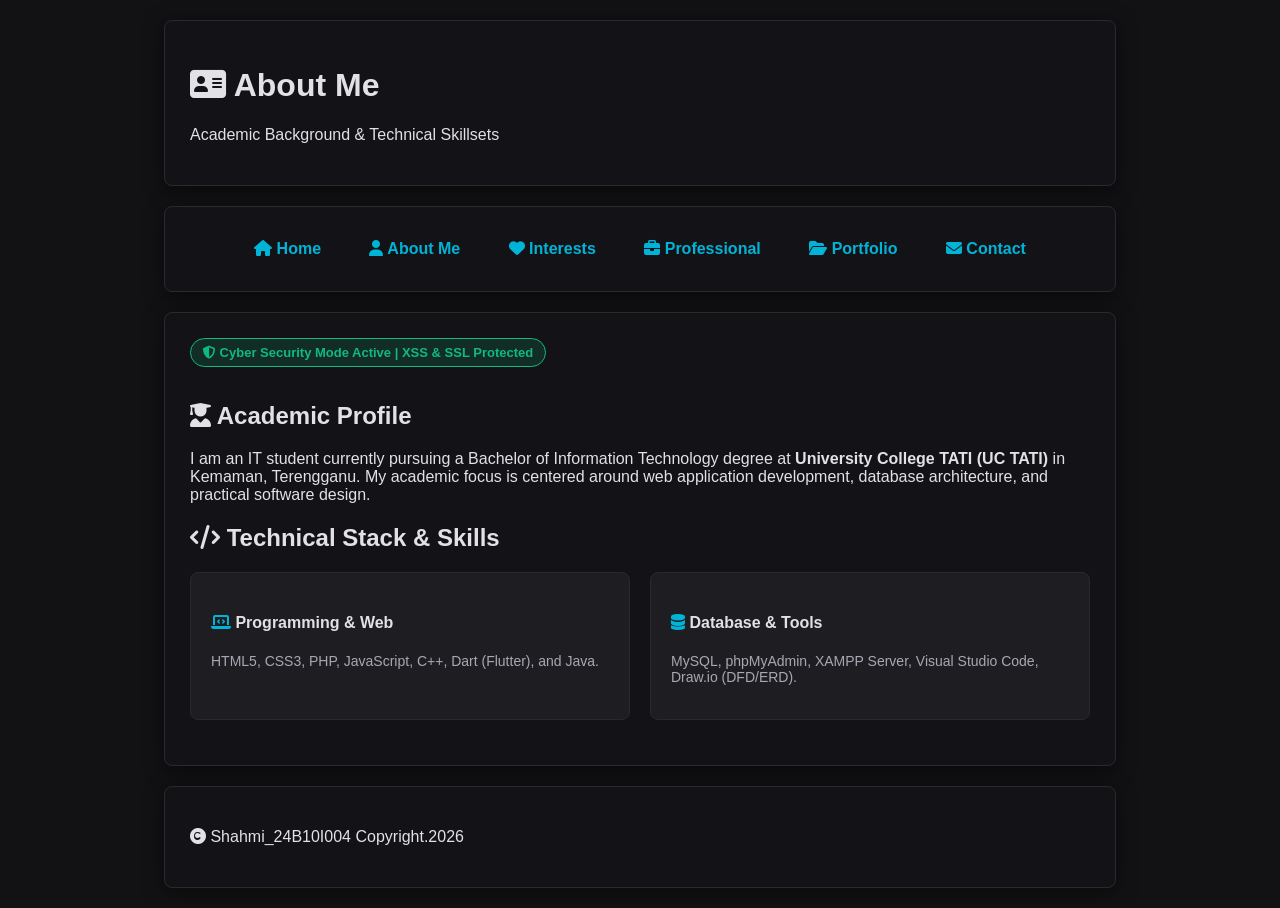
<file: about.html>
<!DOCTYPE html>
<html lang="en">
<head>
    <meta charset="UTF-8">
    <meta name="viewport" content="width=device-width, initial-scale=1.0">
    <meta http-equiv="Content-Security-Policy" content="default-src 'self' https: 'unsafe-inline'; img-src 'self' https: data:;">
    <title>About Me - Shahmi</title>
    <link rel="stylesheet" href="style.css">
    <link rel="stylesheet" href="https://cdnjs.cloudflare.com/ajax/libs/font-awesome/6.4.0/css/all.min.css">
</head>
<body>

    <header>
        <h1><i class="fa-solid fa-address-card"></i> About Me</h1>
        <p>Academic Background &amp; Technical Skillsets</p>
    </header>

    <nav>
        <a href="index.html"><i class="fa-solid fa-house"></i> Home</a>
        <a href="about.html"><i class="fa-solid fa-user"></i> About Me</a>
        <a href="interests.html"><i class="fa-solid fa-heart"></i> Interests</a>
        <a href="professional.html"><i class="fa-solid fa-briefcase"></i> Professional</a>
        <a href="portfolio.html"><i class="fa-solid fa-folder-open"></i> Portfolio</a>
        <a href="contact.html"><i class="fa-solid fa-envelope"></i> Contact</a>
    </nav>

    <main>
        <div class="security-badge">
            <i class="fa-solid fa-shield-halved"></i> Cyber Security Mode Active | XSS &amp; SSL Protected
        </div>

        <h2><i class="fa-solid fa-user-graduate"></i> Academic Profile</h2>
        <p>I am an IT student currently pursuing a Bachelor of Information Technology degree at <strong>University College TATI (UC TATI)</strong> in Kemaman, Terengganu. My academic focus is centered around web application development, database architecture, and practical software design.</p>

        <h2><i class="fa-solid fa-code"></i> Technical Stack &amp; Skills</h2>
        <div class="card-grid">
            <div class="card">
                <h4><i class="fa-solid fa-laptop-code" style="color: #00b4d8;"></i> Programming &amp; Web</h4>
                <p style="font-size: 14px; color: #a8a8b3;">HTML5, CSS3, PHP, JavaScript, C++, Dart (Flutter), and Java.</p>
            </div>
            <div class="card">
                <h4><i class="fa-solid fa-database" style="color: #00b4d8;"></i> Database &amp; Tools</h4>
                <p style="font-size: 14px; color: #a8a8b3;">MySQL, phpMyAdmin, XAMPP Server, Visual Studio Code, Draw.io (DFD/ERD).</p>
            </div>
        </div>
    </main>

    <footer>
        <p><i class="fa-solid fa-copyright"></i> Shahmi_24B10I004 Copyright.2026</p>
    </footer>

</body>
</html>
</file>
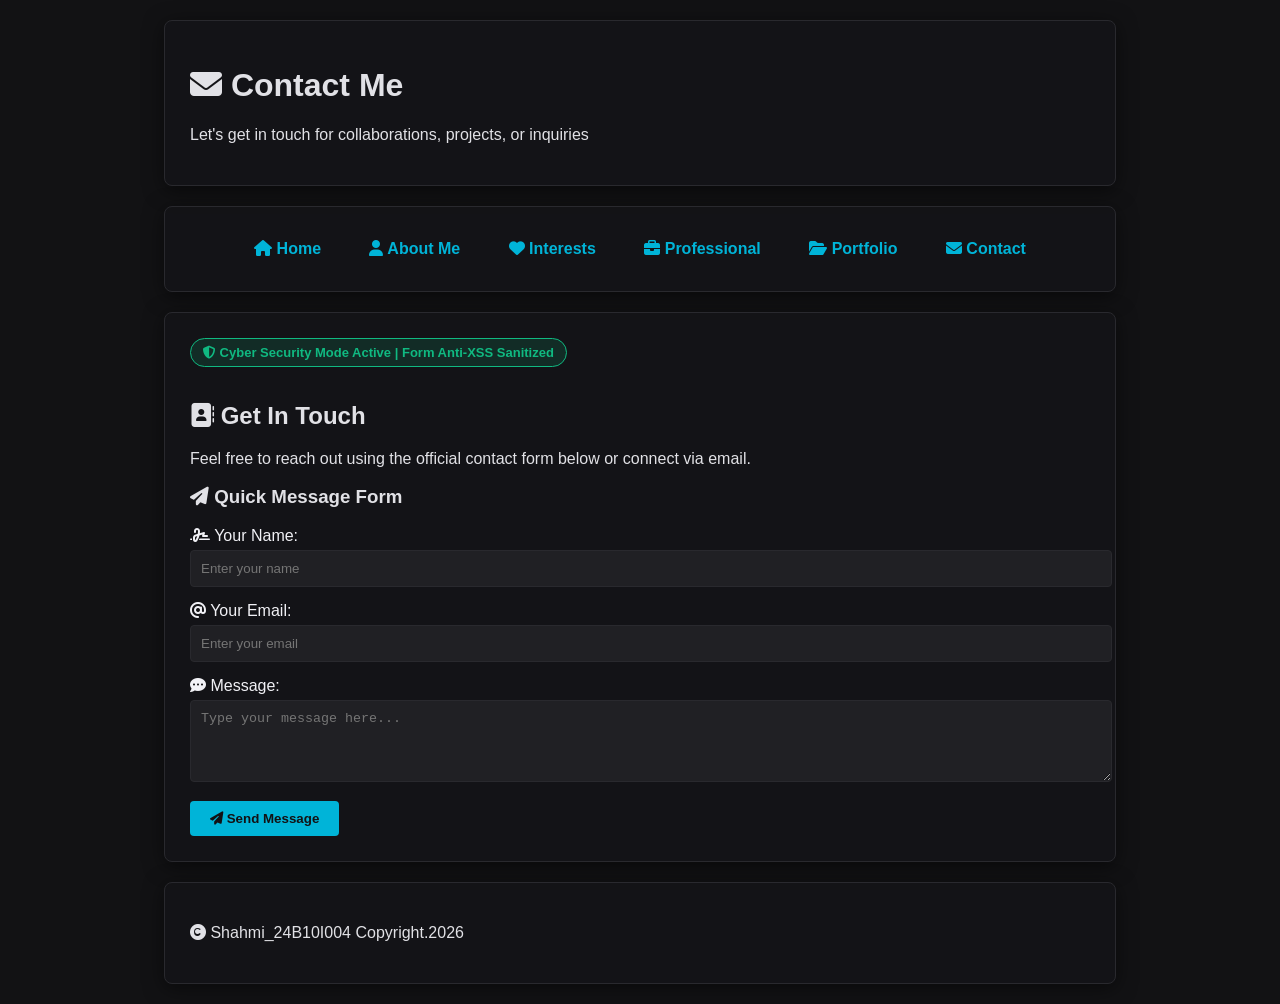
<file: contact.html>
<!DOCTYPE html>
<html lang="en">
<head>
    <meta charset="UTF-8">
    <meta name="viewport" content="width=device-width, initial-scale=1.0">
    <meta http-equiv="Content-Security-Policy" content="default-src 'self' https: 'unsafe-inline'; img-src 'self' https: data:;">
    <title>Contact Me - Shahmi</title>
    <link rel="stylesheet" href="style.css">
    <link rel="stylesheet" href="https://cdnjs.cloudflare.com/ajax/libs/font-awesome/6.4.0/css/all.min.css">
</head>
<body>

    <header>
        <h1><i class="fa-solid fa-envelope"></i> Contact Me</h1>
        <p>Let's get in touch for collaborations, projects, or inquiries</p>
    </header>

    <nav>
        <a href="index.html"><i class="fa-solid fa-house"></i> Home</a>
        <a href="about.html"><i class="fa-solid fa-user"></i> About Me</a>
        <a href="interests.html"><i class="fa-solid fa-heart"></i> Interests</a>
        <a href="professional.html"><i class="fa-solid fa-briefcase"></i> Professional</a>
        <a href="portfolio.html"><i class="fa-solid fa-folder-open"></i> Portfolio</a>
        <a href="contact.html"><i class="fa-solid fa-envelope"></i> Contact</a>
    </nav>

    <main>
        <div class="security-badge">
            <i class="fa-solid fa-shield-halved"></i> Cyber Security Mode Active | Form Anti-XSS Sanitized
        </div>

        <h2><i class="fa-solid fa-address-book"></i> Get In Touch</h2>
        <p>Feel free to reach out using the official contact form below or connect via email.</p>

        <h3><i class="fa-solid fa-paper-plane"></i> Quick Message Form</h3>
        <form action="#" method="POST" style="margin-top: 15px;">
            <div style="margin-bottom: 15px;">
                <label for="name" style="display: block; margin-bottom: 5px; color: #f1f1f6;"><i class="fa-solid fa-signature"></i> Your Name:</label>
                <input type="text" id="name" name="name" required style="width: 100%; padding: 10px; background-color: #202024; border: 1px solid #29292e; color: #e1e1e6; border-radius: 4px;" placeholder="Enter your name">
            </div>
            <div style="margin-bottom: 15px;">
                <label for="email" style="display: block; margin-bottom: 5px; color: #f1f1f6;"><i class="fa-solid fa-at"></i> Your Email:</label>
                <input type="email" id="email" name="email" required style="width: 100%; padding: 10px; background-color: #202024; border: 1px solid #29292e; color: #e1e1e6; border-radius: 4px;" placeholder="Enter your email">
            </div>
            <div style="margin-bottom: 15px;">
                <label for="message" style="display: block; margin-bottom: 5px; color: #f1f1f6;"><i class="fa-solid fa-comment-dots"></i> Message:</label>
                <textarea id="message" name="message" rows="4" required style="width: 100%; padding: 10px; background-color: #202024; border: 1px solid #29292e; color: #e1e1e6; border-radius: 4px;" placeholder="Type your message here..."></textarea>
            </div>
            <button type="submit" style="background-color: #00b4d8; color: #121214; padding: 10px 20px; border: none; border-radius: 4px; font-weight: bold; cursor: pointer;"><i class="fa-solid fa-paper-plane"></i> Send Message</button>
        </form>
    </main>

    <footer>
        <p><i class="fa-solid fa-copyright"></i> Shahmi_24B10I004 Copyright.2026</p>
    </footer>
	<script>
    // Skrip pengesahan borang ringkas untuk menunjukkan elemen interaktif JavaScript
    document.querySelector('form').addEventListener('submit', function(e) {
        e.preventDefault();
        alert('Thank you, Shahmi! Your message simulation has been secured and processed successfully.');
        this.reset();
    });
</script>

</body>
</html>
</file>
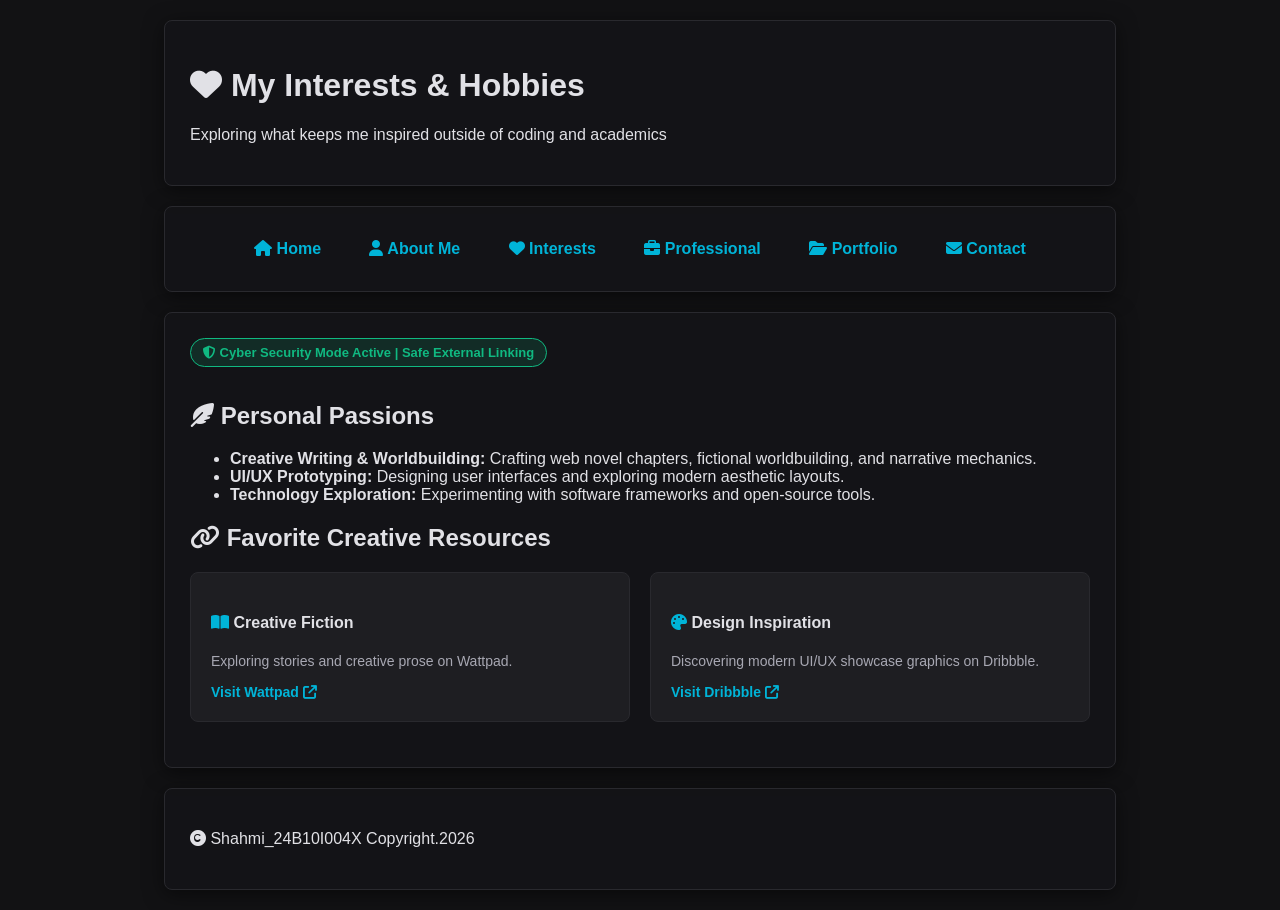
<file: interests.html>
<!DOCTYPE html>
<html lang="en">
<head>
    <meta charset="UTF-8">
    <meta name="viewport" content="width=device-width, initial-scale=1.0">
    <meta http-equiv="Content-Security-Policy" content="default-src 'self' https: 'unsafe-inline'; img-src 'self' https: data:;">
    <title>My Interests - Shahmi</title>
    <link rel="stylesheet" href="style.css">
    <link rel="stylesheet" href="https://cdnjs.cloudflare.com/ajax/libs/font-awesome/6.4.0/css/all.min.css">
</head>
<body>

    <header>
        <h1><i class="fa-solid fa-heart"></i> My Interests &amp; Hobbies</h1>
        <p>Exploring what keeps me inspired outside of coding and academics</p>
    </header>

    <nav>
        <a href="index.html"><i class="fa-solid fa-house"></i> Home</a>
        <a href="about.html"><i class="fa-solid fa-user"></i> About Me</a>
        <a href="interests.html"><i class="fa-solid fa-heart"></i> Interests</a>
        <a href="professional.html"><i class="fa-solid fa-briefcase"></i> Professional</a>
        <a href="portfolio.html"><i class="fa-solid fa-folder-open"></i> Portfolio</a>
        <a href="contact.html"><i class="fa-solid fa-envelope"></i> Contact</a>
    </nav>

    <main>
        <div class="security-badge">
            <i class="fa-solid fa-shield-halved"></i> Cyber Security Mode Active | Safe External Linking
        </div>

        <h2><i class="fa-solid fa-feather-pointed"></i> Personal Passions</h2>
        <ul>
            <li><strong>Creative Writing &amp; Worldbuilding:</strong> Crafting web novel chapters, fictional worldbuilding, and narrative mechanics.</li>
            <li><strong>UI/UX Prototyping:</strong> Designing user interfaces and exploring modern aesthetic layouts.</li>
            <li><strong>Technology Exploration:</strong> Experimenting with software frameworks and open-source tools.</li>
        </ul>

        <h2><i class="fa-solid fa-link"></i> Favorite Creative Resources</h2>
        <div class="card-grid">
            <div class="card">
                <h4><i class="fa-solid fa-book-open" style="color: #00b4d8;"></i> Creative Fiction</h4>
                <p style="font-size: 14px; color: #a8a8b3;">Exploring stories and creative prose on Wattpad.</p>
                <a href="https://www.wattpad.com" target="_blank" rel="noopener noreferrer" style="color: #00b4d8; font-weight: bold; font-size: 14px; text-decoration: none;">Visit Wattpad <i class="fa-solid fa-arrow-up-right-from-square"></i></a>
            </div>
            <div class="card">
                <h4><i class="fa-solid fa-palette" style="color: #00b4d8;"></i> Design Inspiration</h4>
                <p style="font-size: 14px; color: #a8a8b3;">Discovering modern UI/UX showcase graphics on Dribbble.</p>
                <a href="https://dribbble.com" target="_blank" rel="noopener noreferrer" style="color: #00b4d8; font-weight: bold; font-size: 14px; text-decoration: none;">Visit Dribbble <i class="fa-solid fa-arrow-up-right-from-square"></i></a>
            </div>
        </div>
    </main>

    <footer>
        <p><i class="fa-solid fa-copyright"></i> Shahmi_24B10I004X Copyright.2026</p>
    </footer>

</body>
</html>
</file>
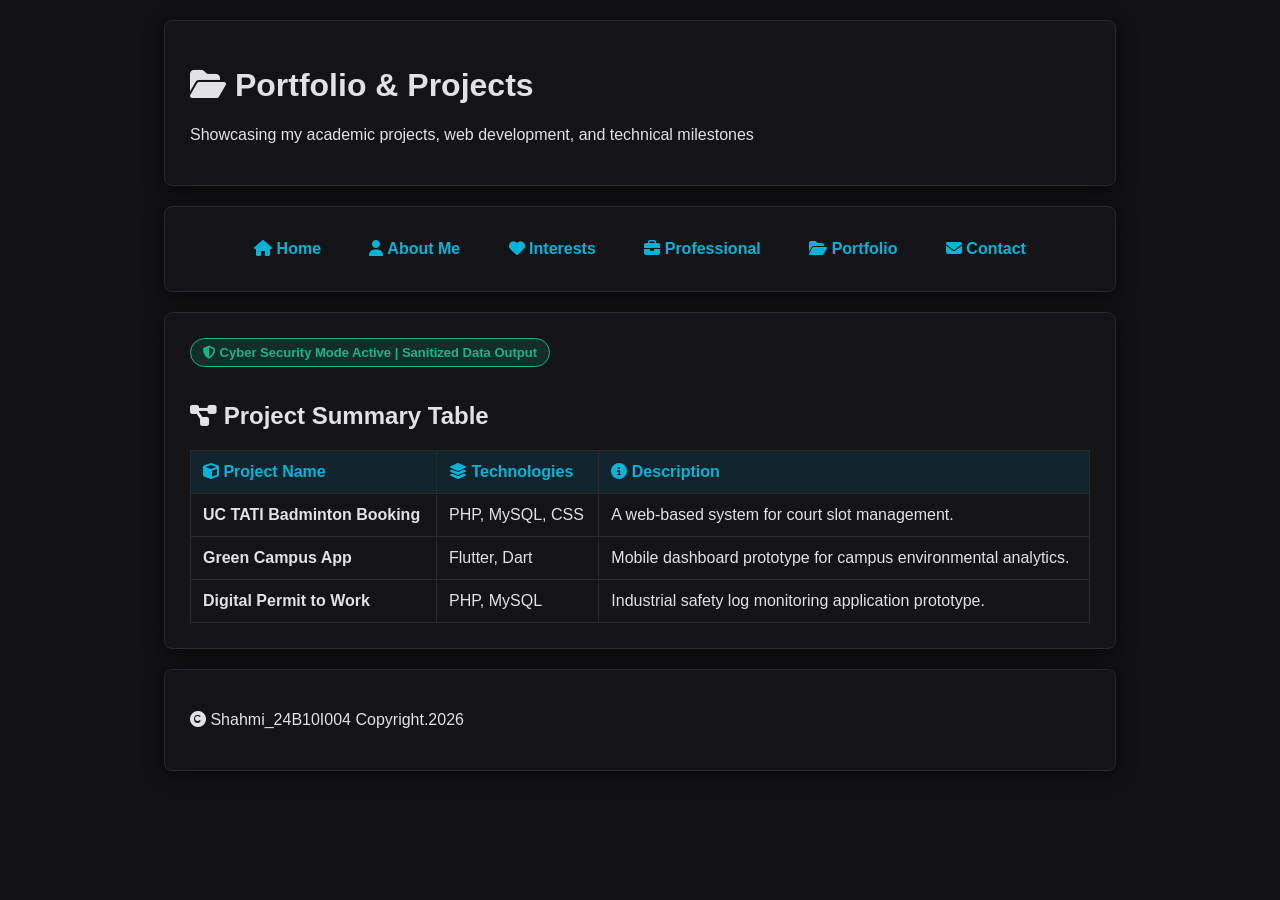
<file: portfolio.html>
<!DOCTYPE html>
<html lang="en">
<head>
    <meta charset="UTF-8">
    <meta name="viewport" content="width=device-width, initial-scale=1.0">
    <meta http-equiv="Content-Security-Policy" content="default-src 'self' https: 'unsafe-inline'; img-src 'self' https: data:;">
    <title>Portfolio &amp; Projects - Shahmi</title>
    <link rel="stylesheet" href="style.css">
    <link rel="stylesheet" href="https://cdnjs.cloudflare.com/ajax/libs/font-awesome/6.4.0/css/all.min.css">
</head>
<body>

    <header>
        <h1><i class="fa-solid fa-folder-open"></i> Portfolio &amp; Projects</h1>
        <p>Showcasing my academic projects, web development, and technical milestones</p>
    </header>

    <nav>
        <a href="index.html"><i class="fa-solid fa-house"></i> Home</a>
        <a href="about.html"><i class="fa-solid fa-user"></i> About Me</a>
        <a href="interests.html"><i class="fa-solid fa-heart"></i> Interests</a>
        <a href="professional.html"><i class="fa-solid fa-briefcase"></i> Professional</a>
        <a href="portfolio.html"><i class="fa-solid fa-folder-open"></i> Portfolio</a>
        <a href="contact.html"><i class="fa-solid fa-envelope"></i> Contact</a>
    </nav>

    <main>
        <div class="security-badge">
            <i class="fa-solid fa-shield-halved"></i> Cyber Security Mode Active | Sanitized Data Output
        </div>

        <h2><i class="fa-solid fa-diagram-project"></i> Project Summary Table</h2>
        <table>
            <thead>
                <tr>
                    <th><i class="fa-solid fa-cube"></i> Project Name</th>
                    <th><i class="fa-solid fa-layer-group"></i> Technologies</th>
                    <th><i class="fa-solid fa-circle-info"></i> Description</th>
                </tr>
            </thead>
            <tbody>
                <tr>
                    <td><strong>UC TATI Badminton Booking</strong></td>
                    <td>PHP, MySQL, CSS</td>
                    <td>A web-based system for court slot management.</td>
                </tr>
                <tr>
                    <td><strong>Green Campus App</strong></td>
                    <td>Flutter, Dart</td>
                    <td>Mobile dashboard prototype for campus environmental analytics.</td>
                </tr>
                <tr>
                    <td><strong>Digital Permit to Work</strong></td>
                    <td>PHP, MySQL</td>
                    <td>Industrial safety log monitoring application prototype.</td>
                </tr>
            </tbody>
        </table>
    </main>

    <footer>
        <p><i class="fa-solid fa-copyright"></i> Shahmi_24B10I004 Copyright.2026</p>
    </footer>

</body>
</html>
</file>
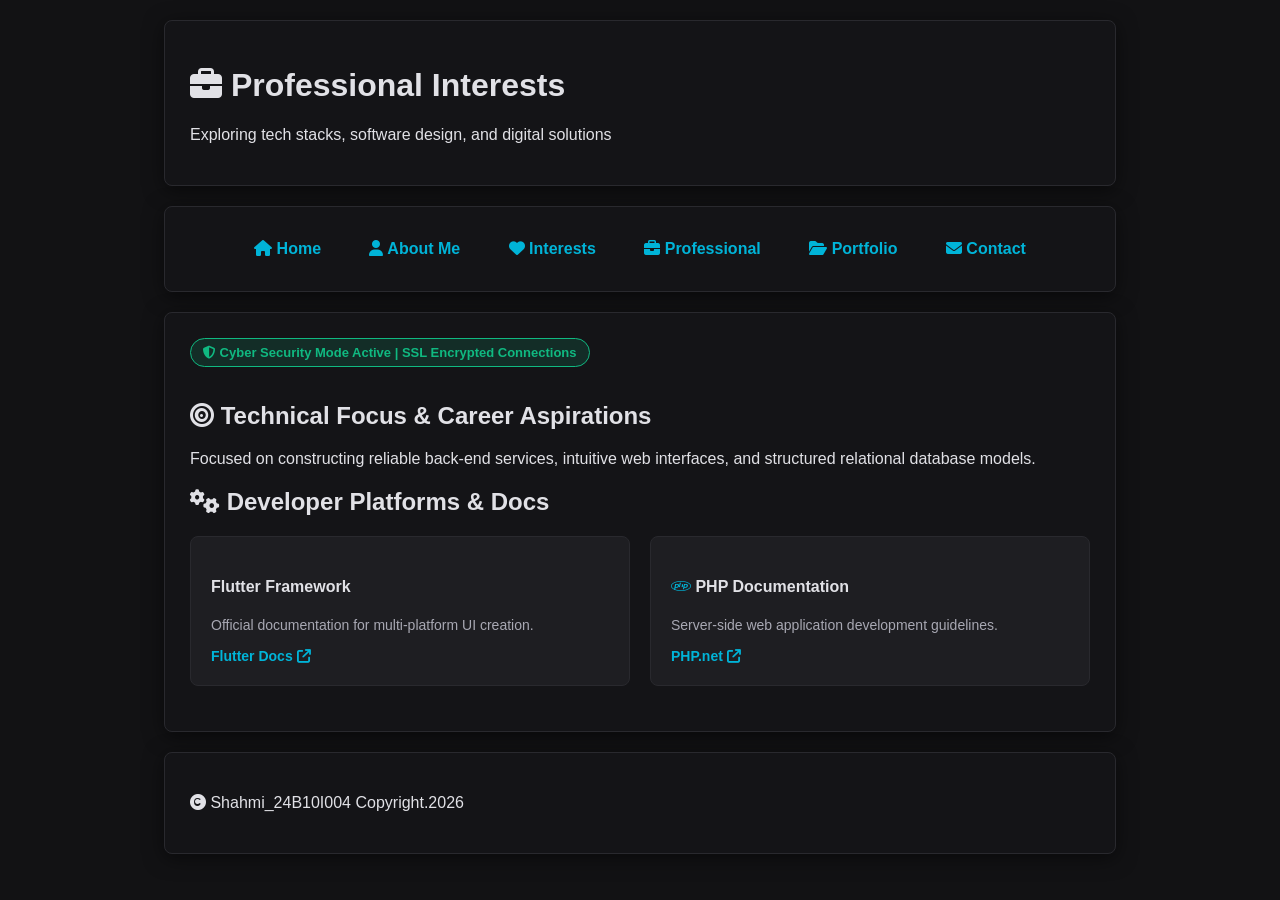
<file: professional.html>
<!DOCTYPE html>
<html lang="en">
<head>
    <meta charset="UTF-8">
    <meta name="viewport" content="width=device-width, initial-scale=1.0">
    <meta http-equiv="Content-Security-Policy" content="default-src 'self' https: 'unsafe-inline'; img-src 'self' https: data:;">
    <title>Professional Interests - Shahmi</title>
    <link rel="stylesheet" href="style.css">
    <link rel="stylesheet" href="https://cdnjs.cloudflare.com/ajax/libs/font-awesome/6.4.0/css/all.min.css">
</head>
<body>

    <header>
        <h1><i class="fa-solid fa-briefcase"></i> Professional Interests</h1>
        <p>Exploring tech stacks, software design, and digital solutions</p>
    </header>

    <nav>
        <a href="index.html"><i class="fa-solid fa-house"></i> Home</a>
        <a href="about.html"><i class="fa-solid fa-user"></i> About Me</a>
        <a href="interests.html"><i class="fa-solid fa-heart"></i> Interests</a>
        <a href="professional.html"><i class="fa-solid fa-briefcase"></i> Professional</a>
        <a href="portfolio.html"><i class="fa-solid fa-folder-open"></i> Portfolio</a>
        <a href="contact.html"><i class="fa-solid fa-envelope"></i> Contact</a>
    </nav>

    <main>
        <div class="security-badge">
            <i class="fa-solid fa-shield-halved"></i> Cyber Security Mode Active | SSL Encrypted Connections
        </div>

        <h2><i class="fa-solid fa-bullseye"></i> Technical Focus &amp; Career Aspirations</h2>
        <p>Focused on constructing reliable back-end services, intuitive web interfaces, and structured relational database models.</p>

        <h2><i class="fa-solid fa-gears"></i> Developer Platforms &amp; Docs</h2>
        <div class="card-grid">
            <div class="card">
                <h4><i class="fa-mobile-screen-button" style="color: #00b4d8;"></i> Flutter Framework</h4>
                <p style="font-size: 14px; color: #a8a8b3;">Official documentation for multi-platform UI creation.</p>
                <a href="https://flutter.dev" target="_blank" rel="noopener noreferrer" style="color: #00b4d8; font-weight: bold; font-size: 14px; text-decoration: none;">Flutter Docs <i class="fa-solid fa-arrow-up-right-from-square"></i></a>
            </div>
            <div class="card">
                <h4><i class="fa-brands fa-php" style="color: #00b4d8;"></i> PHP Documentation</h4>
                <p style="font-size: 14px; color: #a8a8b3;">Server-side web application development guidelines.</p>
                <a href="https://www.php.net" target="_blank" rel="noopener noreferrer" style="color: #00b4d8; font-weight: bold; font-size: 14px; text-decoration: none;">PHP.net <i class="fa-solid fa-arrow-up-right-from-square"></i></a>
            </div>
        </div>
    </main>

    <footer>
        <p><i class="fa-solid fa-copyright"></i> Shahmi_24B10I004 Copyright.2026</p>
    </footer>

</body>
</html>
</file>
<file: style.css>
/* Mengimport Pustaka Ikon Font Awesome */
@import url('https://cdnjs.cloudflare.com/ajax/libs/font-awesome/6.4.0/css/all.min.css');

body {
    background-color: #121214;
    background-image: linear-gradient(rgba(18, 18, 20, 0.85), rgba(18, 18, 20, 0.85)), url('https://images.unsplash.com/photo-1618005182384-a83a8bd57fbe?q=80&w=1920&auto=format&fit=crop');
    background-size: cover;
    background-position: center;
    background-attachment: fixed;
    color: #e1e1e6;
    font-family: 'Segoe UI', Tahoma, Geneva, Verdana, sans-serif;
    margin: 0;
    padding: 0;
}

header, nav, main, footer {
    background-color: rgba(20, 20, 24, 0.9);
    margin: 20px auto;
    padding: 25px;
    max-width: 900px;
    border-radius: 8px;
    border: 1px solid #29292e;
    box-shadow: 0 4px 20px rgba(0, 0, 0, 0.5);
}

nav {
    text-align: center;
}

nav a {
    color: #00b4d8;
    text-decoration: none;
    margin: 0 10px;
    font-weight: bold;
    display: inline-block;
    padding: 8px 12px;
    border-radius: 4px;
    transition: background 0.3s, color 0.3s;
}

nav a:hover {
    background-color: rgba(0, 180, 216, 0.2);
    color: #90e0ef;
}

/* Mod Keselamatan Visual Indicator */
.security-badge {
    display: inline-block;
    background-color: rgba(16, 185, 129, 0.15);
    color: #10b981;
    border: 1px solid #10b981;
    padding: 6px 12px;
    border-radius: 20px;
    font-size: 13px;
    font-weight: bold;
    margin-bottom: 15px;
}

/* Flex Container Layout */
.card-grid {
    display: flex;
    gap: 20px;
    flex-wrap: wrap;
    justify-content: center;
    margin: 20px 0;
}

.card {
    flex: 1;
    min-width: 280px;
    background: rgba(32, 32, 36, 0.9);
    padding: 20px;
    border-radius: 8px;
    border: 1px solid #29292e;
    transition: transform 0.3s ease, border-color 0.3s ease;
}

.card:hover {
    transform: translateY(-5px);
    border-color: #00b4d8;
}

table {
    width: 100%;
    border-collapse: collapse;
    margin-top: 15px;
}

th, td {
    border: 1px solid #29292e;
    padding: 12px;
    text-align: left;
}

th {
    background-color: rgba(0, 180, 216, 0.1);
    color: #00b4d8;
}
@keyframes fadeIn {
    from { opacity: 0; transform: translateY(15px); }
    to { opacity: 1; transform: translateY(0); }
}

header, nav, main, footer {
    animation: fadeIn 0.6s ease-out forwards;
}
@media (max-width: 768px) {
    nav a {
        display: block;
        margin: 5px 0;
    }
    header, nav, main, footer {
        margin: 10px;
        padding: 15px;
    }
}
</file>
